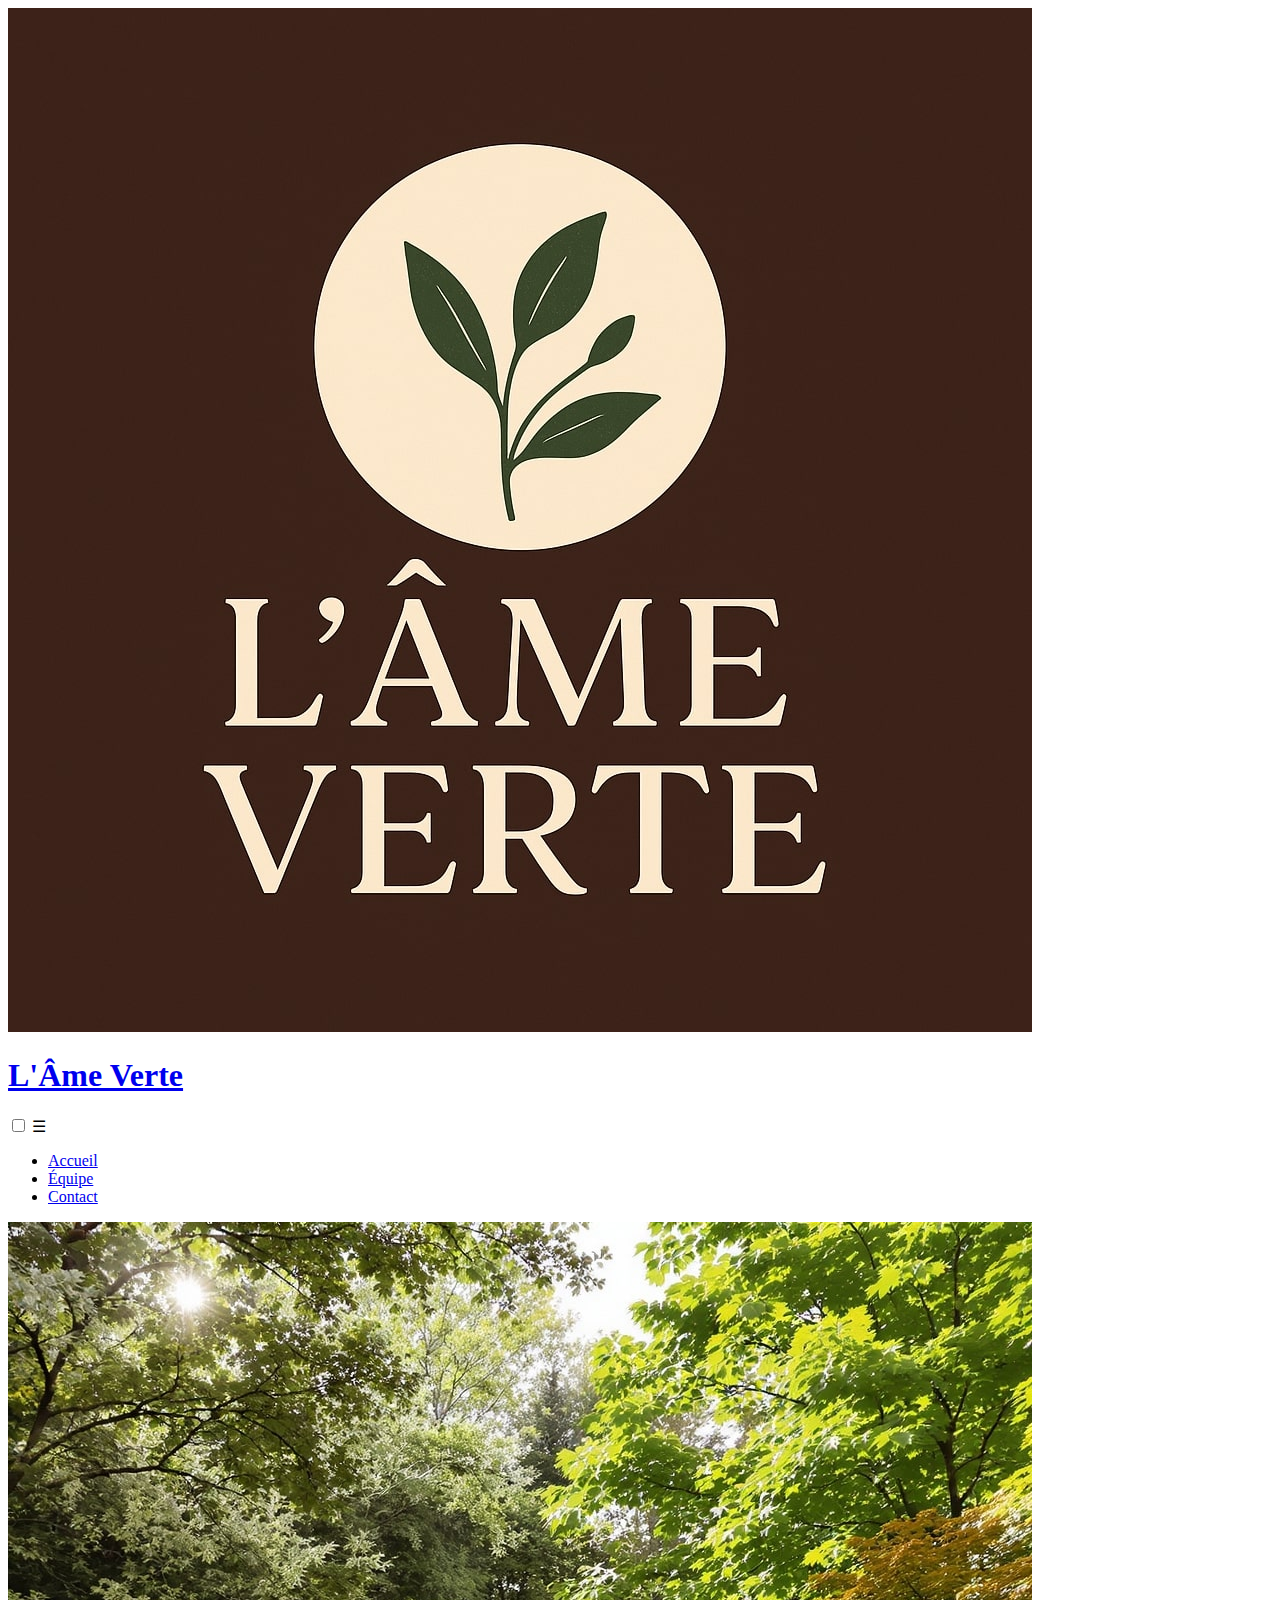
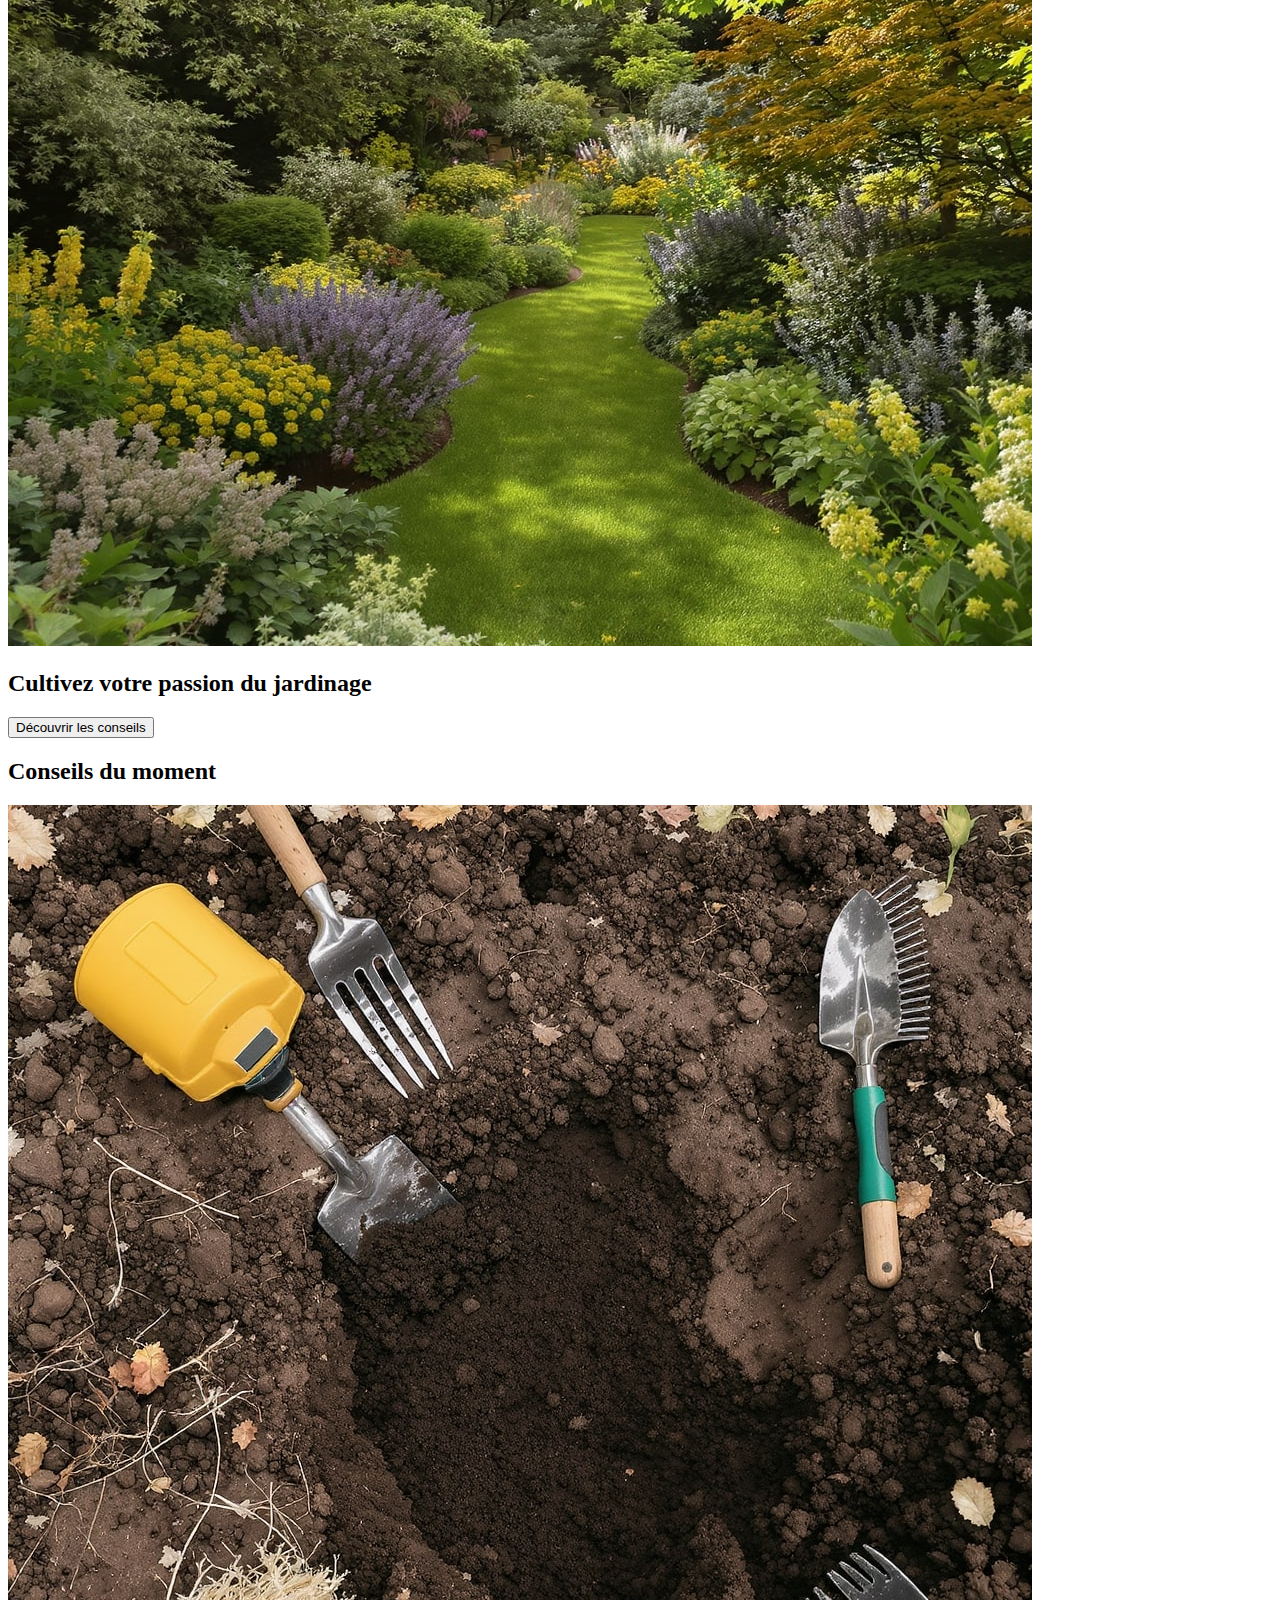
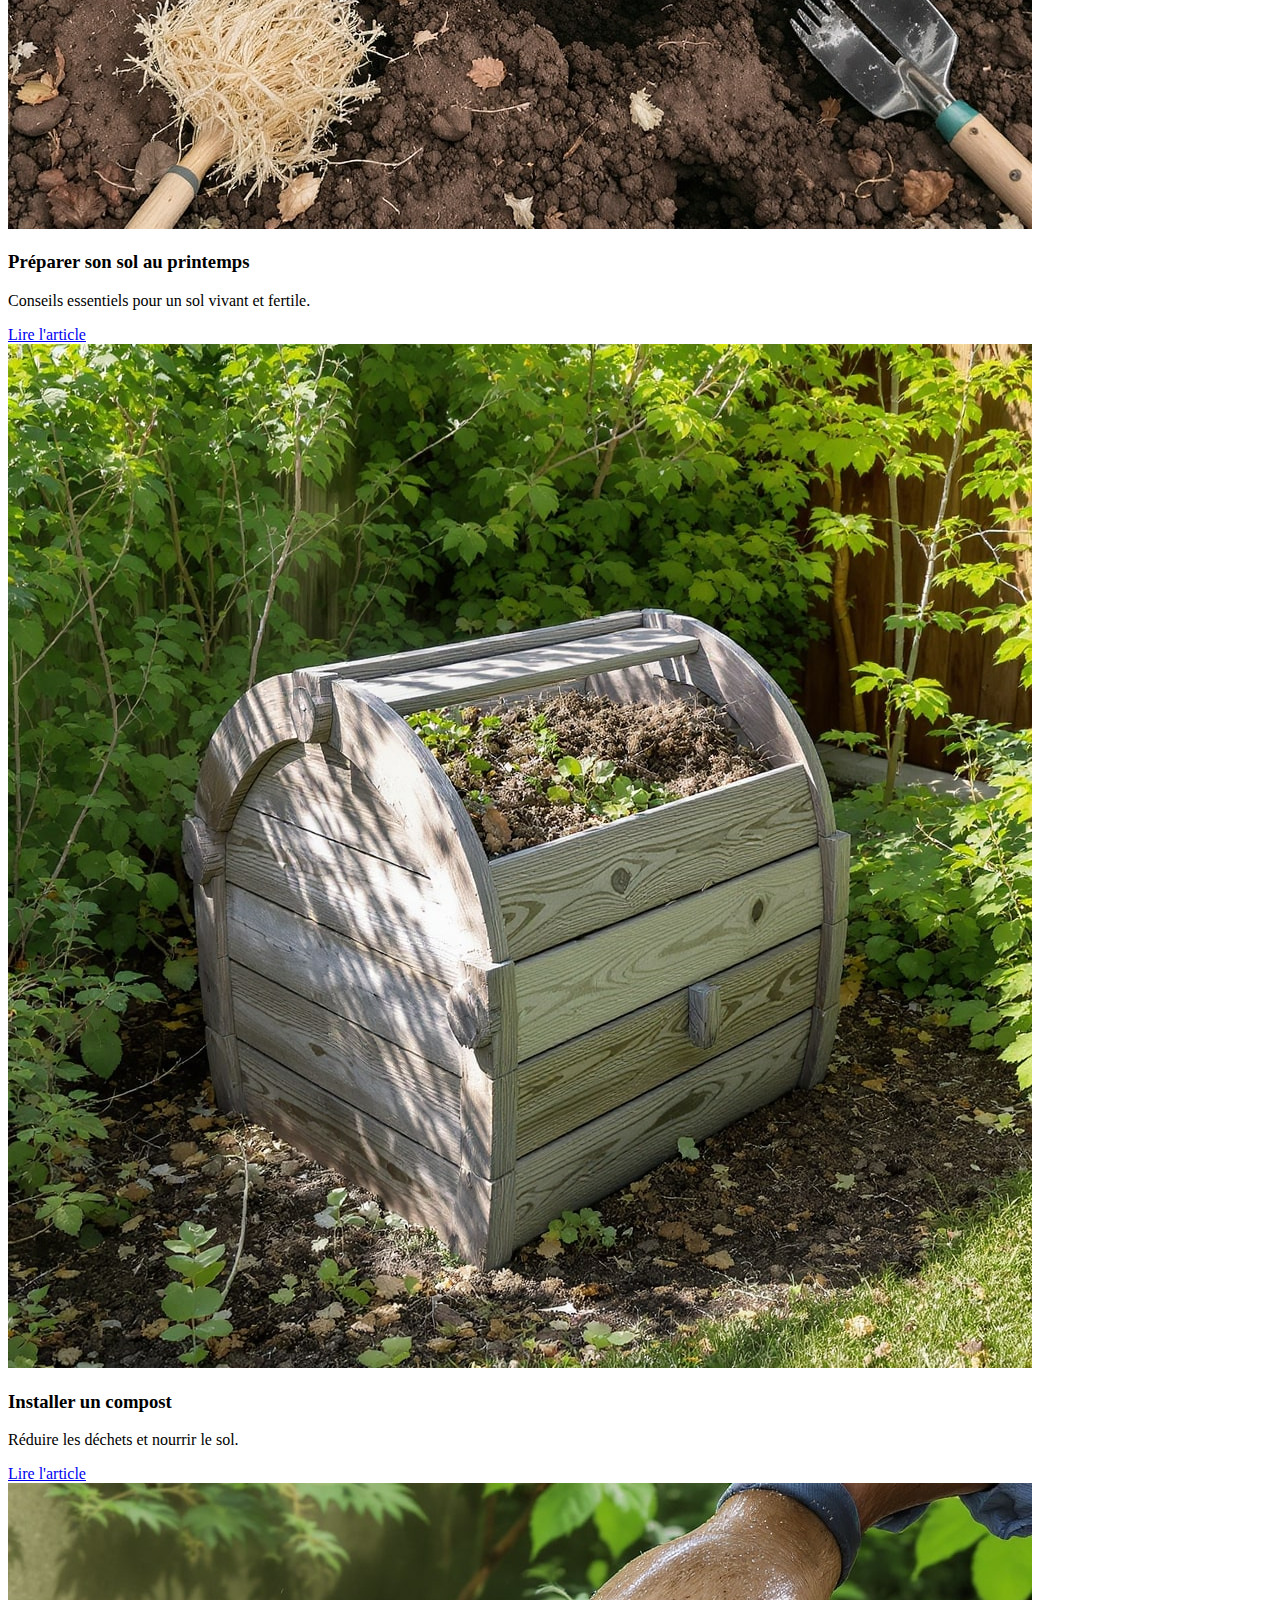
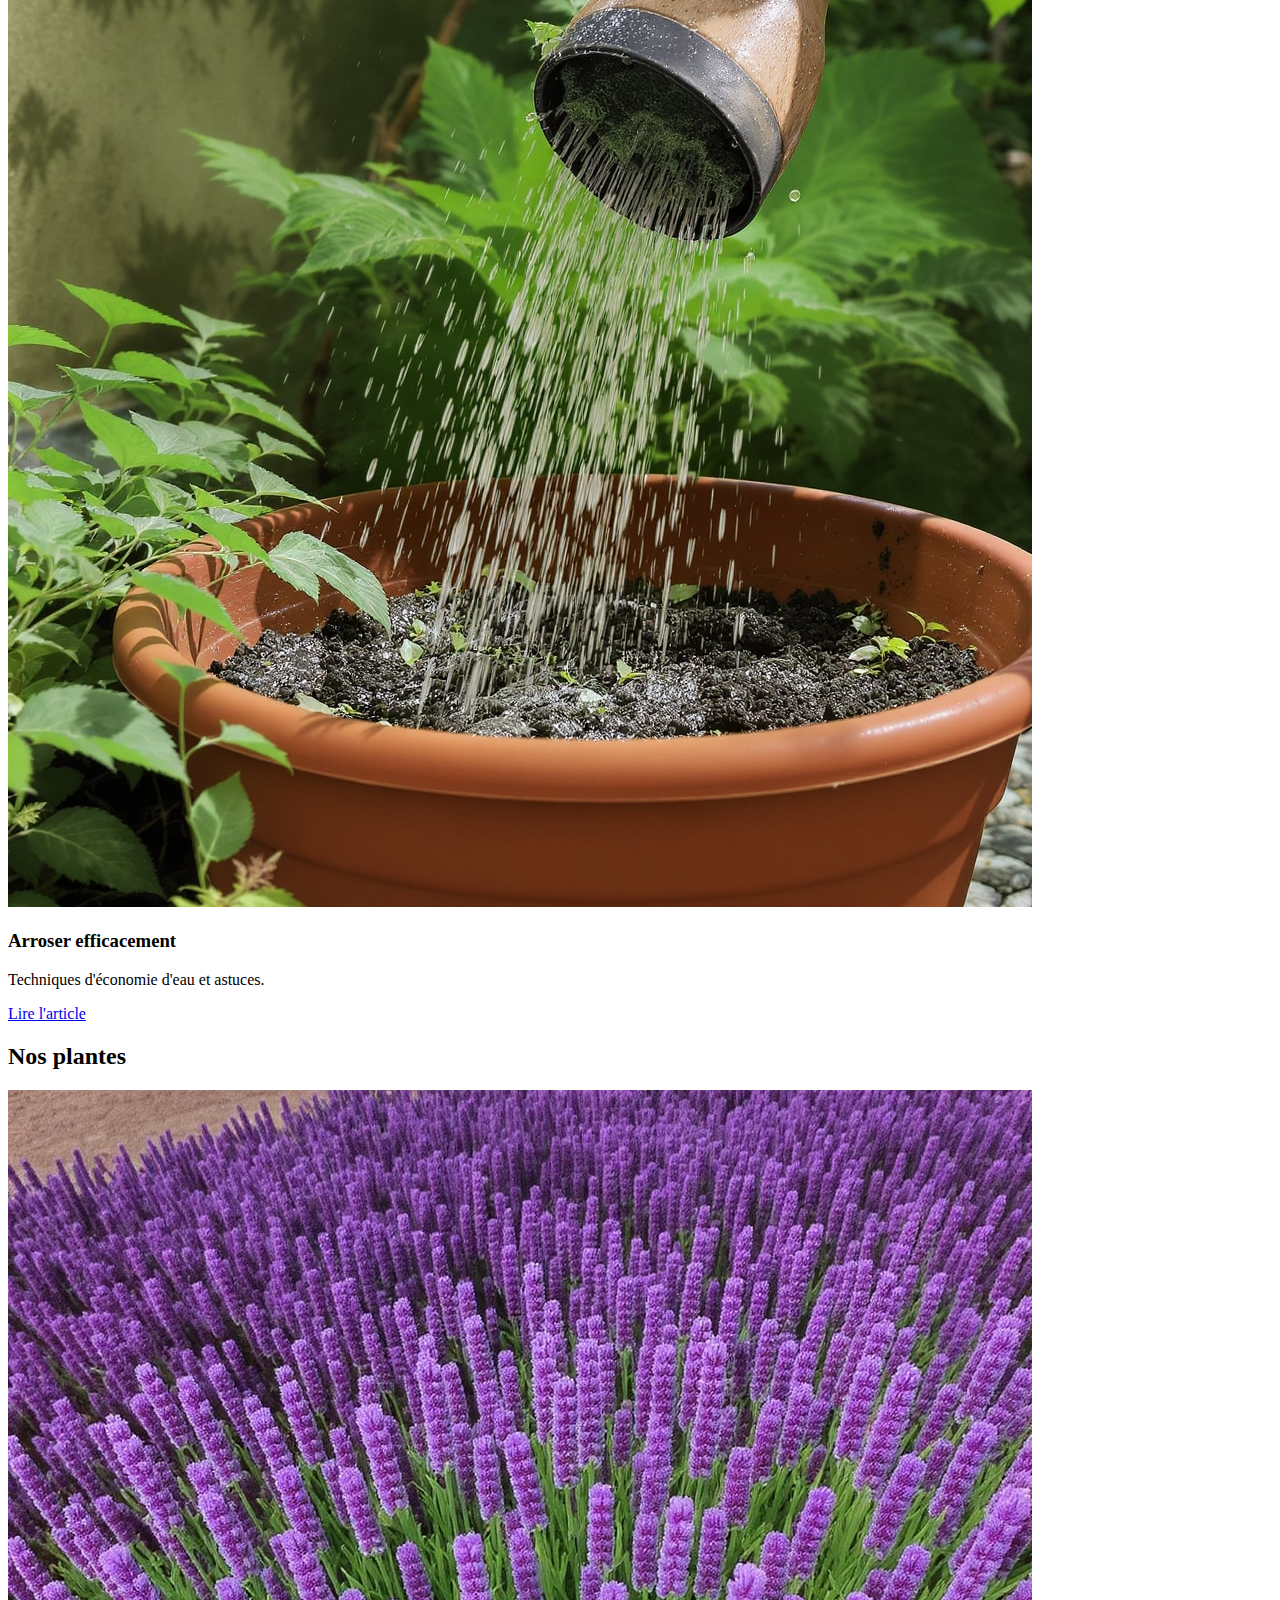
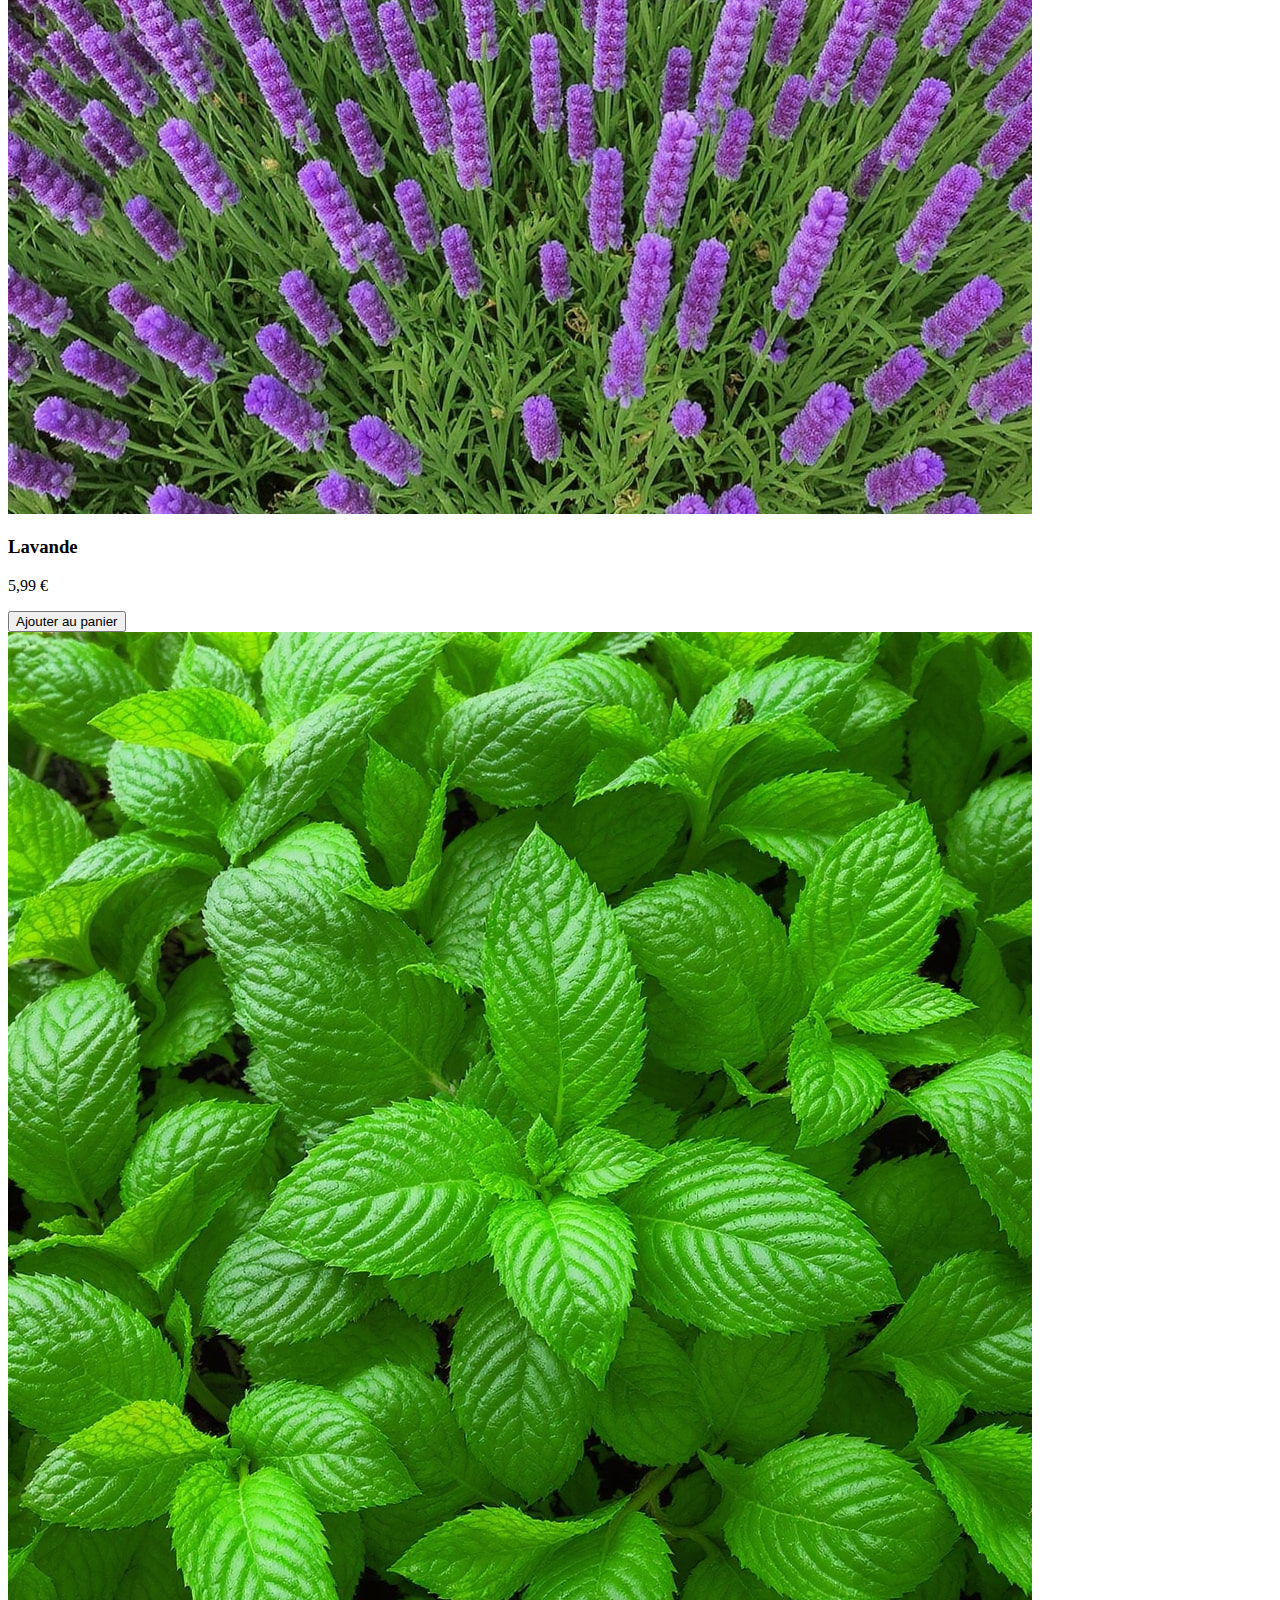
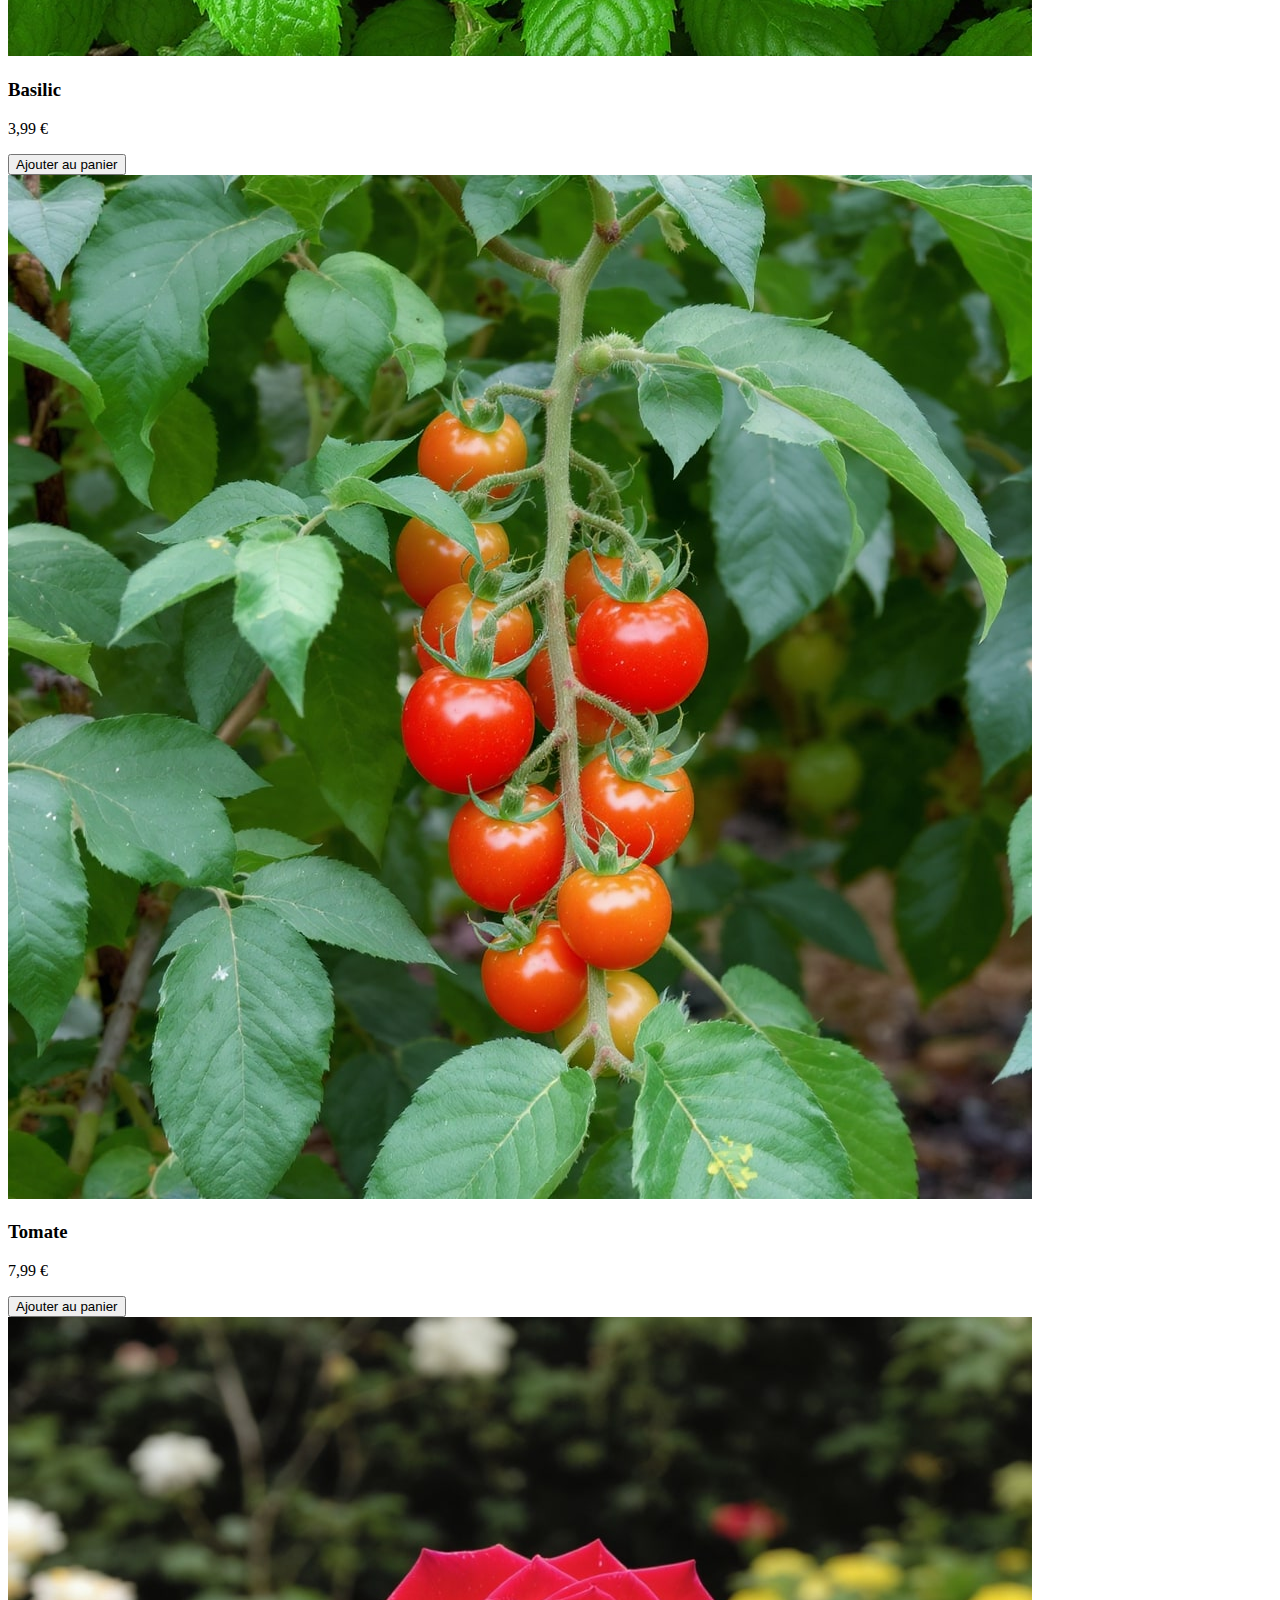
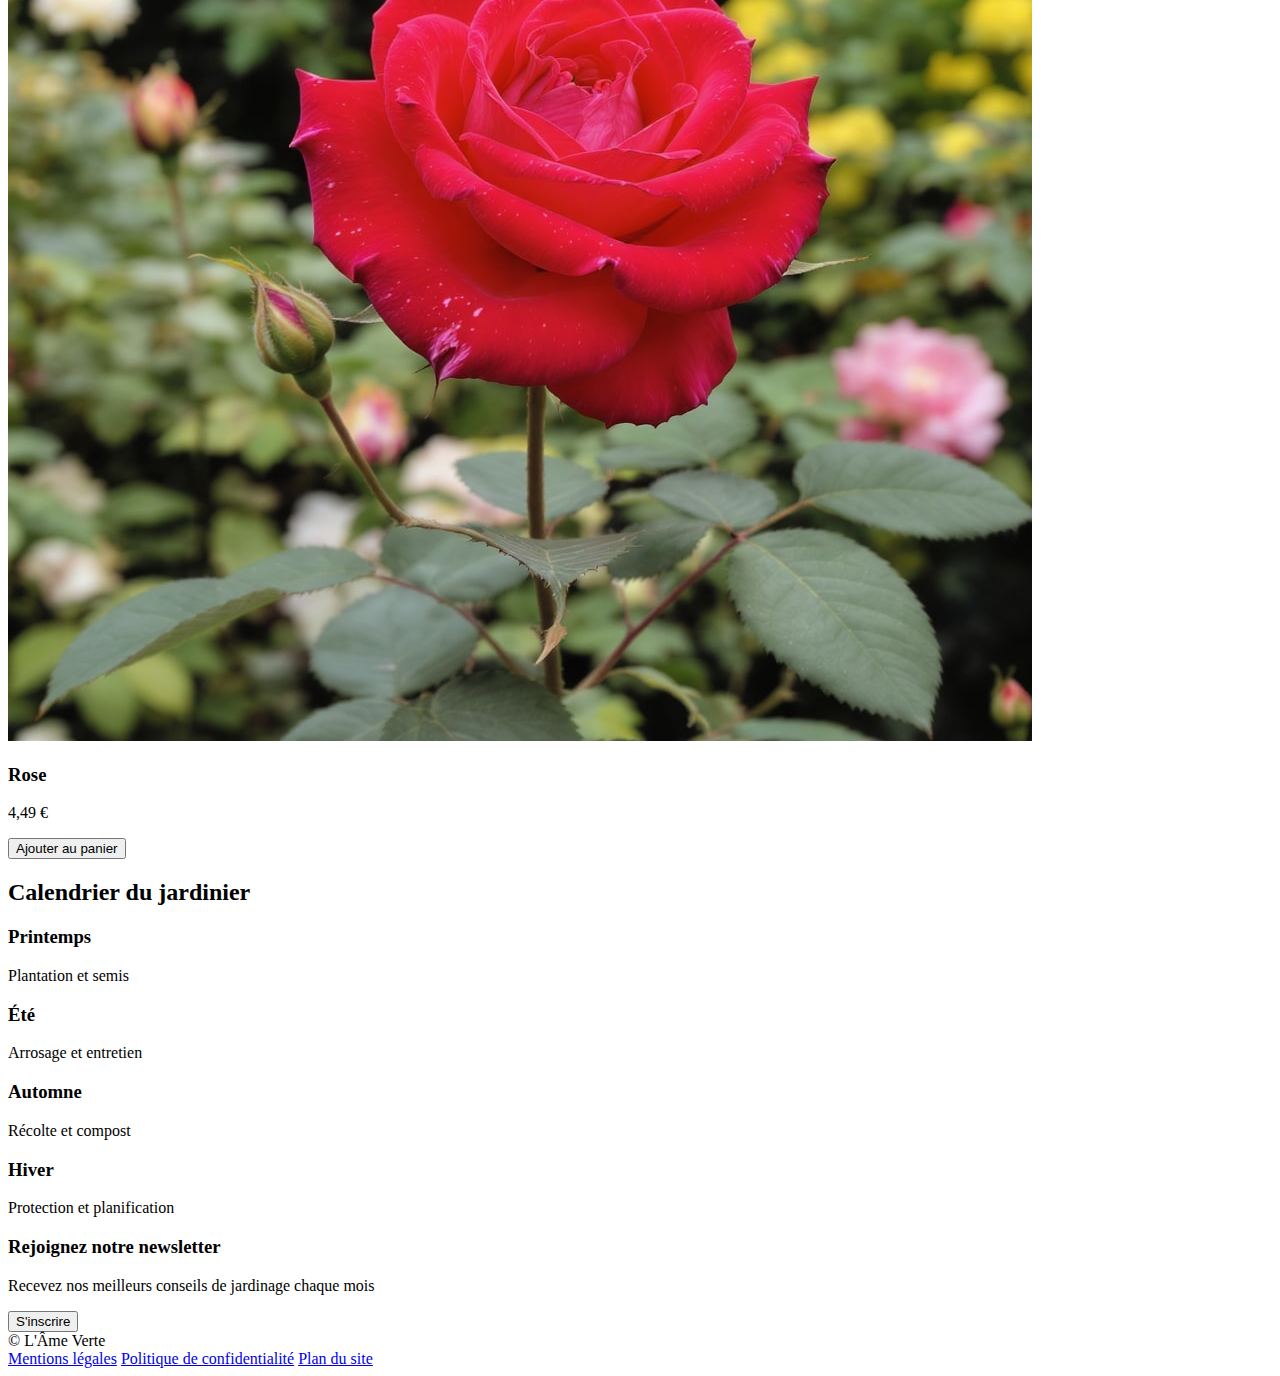
<file: index.html>
<!DOCTYPE html>
<html lang="fr">
<head>
  <meta charset="UTF-8">
  <meta name="viewport" content="width=device-width, initial-scale=1.0">
  <meta name="description" content="L'Âme Verte - Cultivez votre passion du jardinage avec nos conseils d'experts et notre sélection de plantes">
  <link rel="icon" type="image/x-icon" href="assets/img/favicon.ico">
  <link rel="shortcut icon" href="assets/img/favicon.ico">
  <link rel="apple-touch-icon" href="assets/img/apple-touch-icon.png">
  <link rel="icon" type="image/png" href="assets/img/favicon-96x96.png" sizes="32x32">
  <link rel="icon" type="image/png" href="assets/img/web-app-manifest-192x192.png" sizes="192x192">
  <link rel="icon" type="image/png" href="assets/img/web-app-manifest-512x512.png" sizes="512x512">
  <link rel="stylesheet" href="assets/css/style.css">
  <title>Accueil - L'Âme Verte</title>
</head>
<body>
  
  <!-- HEADER UNIFIÉ -->
  <header class="header">
    <div class="header-container">
      <a href="index.html" class="logo-container" aria-label="Retour à la page d'accueil">
        <img src="assets/img/logo.jpg" alt="Logo L'Âme Verte" class="logo">
        <h1 class="site-title">L'Âme Verte</h1>
      </a>

      <!-- Checkbox cachée pour le menu déroulant -->
      <input type="checkbox" id="menu-toggle" class="menu-checkbox" aria-label="Ouvrir ou fermer le menu de navigation" aria-controls="navbar-menu">

      <!-- Label qui sert de bouton hamburger -->
      <label for="menu-toggle" class="menu-toggle" aria-label="Bouton du menu de navigation" tabindex="0">☰</label>

      <nav class="navbar" aria-label="Navigation principale" id="navbar-menu">
        <ul role="menubar">
          <li role="none"><a href="index.html" role="menuitem" aria-current="page">Accueil</a></li>
          <li role="none"><a href="equipe.html" role="menuitem">Équipe</a></li>
          <li role="none"><a href="contact.html" role="menuitem">Contact</a></li>
        </ul>
      </nav>
    </div>
  </header>

  <!-- MAIN CONTENT -->
  <main class="main-content" id="contenu-principal">
    <div class="container">

      <!-- Section Hero -->
      <section class="cultiver" aria-labelledby="hero-titre">
        <div class="image-container">
          <img src="assets/img/accueil.jpg" alt="Jardin verdoyant avec des fleurs colorées" class="hero-image">
          <div class="hero-overlay">
            <h2 id="hero-titre">Cultivez votre passion du jardinage</h2>
            <button class="btn-conseil" aria-label="Découvrir nos conseils de jardinage">Découvrir les conseils</button>
          </div>
        </div>
      </section>

      <!-- Section Articles Conseils -->
      <section class="articles-section" aria-labelledby="conseils-titre">
        <h2 id="conseils-titre">Conseils du moment</h2>

        <div class="articles-grid">
          <article class="article-card" aria-labelledby="article1-titre">
            <div class="article-image">
              <img src="assets/img/conseil1.jpg" alt="Photo d'un jardinier préparant le sol au printemps">
            </div>
            <div class="article-content">
              <h3 id="article1-titre">Préparer son sol au printemps</h3>
              <p>Conseils essentiels pour un sol vivant et fertile.</p>
              <a href="#" class="lire-article" aria-label="Lire l'article sur la préparation du sol au printemps">Lire l'article</a>
            </div>
          </article>

          <article class="article-card" aria-labelledby="article2-titre">
            <div class="article-image">
              <img src="assets/img/conseil2.jpg" alt="Photo d'un composteur dans un jardin">
            </div>
            <div class="article-content">
              <h3 id="article2-titre">Installer un compost</h3>
              <p>Réduire les déchets et nourrir le sol.</p>
              <a href="#" class="lire-article" aria-label="Lire l'article sur l'installation d'un compost">Lire l'article</a>
            </div>
          </article>

          <article class="article-card" aria-labelledby="article3-titre">
            <div class="article-image">
              <img src="assets/img/conseil3.jpg" alt="Photo d'un système d'arrosage efficace">
            </div>
            <div class="article-content">
              <h3 id="article3-titre">Arroser efficacement</h3>
              <p>Techniques d'économie d'eau et astuces.</p>
              <a href="#" class="lire-article" aria-label="Lire l'article sur l'arrosage efficace">Lire l'article</a>
            </div>
          </article>
        </div>

        <!-- Section Plantes -->
        <h2 id="plantes-titre">Nos plantes</h2>

        <div class="plantes-grid">
          <article class="plantes-section" aria-labelledby="plante1-titre">
            <div class="plantes-image">
              <img src="assets/img/plante1.jpg" alt="Plant de lavande en pot">
            </div>
            <div class="plantes-content">
              <h3 id="plante1-titre">Lavande</h3>
              <p>5,99 €</p>
              <button class="btn-panier" aria-label="Ajouter Lavande au panier, prix 5,99 euros">Ajouter au panier</button>
            </div>
          </article>

          <article class="plantes-section" aria-labelledby="plante2-titre">
            <div class="plantes-image">
              <img src="assets/img/plante2.jpg" alt="Plant de basilic en pot">
            </div>
            <div class="plantes-content">
              <h3 id="plante2-titre">Basilic</h3>
              <p>3,99 €</p>
              <button class="btn-panier" aria-label="Ajouter Basilic au panier, prix 3,99 euros">Ajouter au panier</button>
            </div>
          </article>

          <article class="plantes-section" aria-labelledby="plante3-titre">
            <div class="plantes-image">
              <img src="assets/img/plante3.jpg" alt="Plant de tomate en pot">
            </div>
            <div class="plantes-content">
              <h3 id="plante3-titre">Tomate</h3>
              <p>7,99 €</p>
              <button class="btn-panier" aria-label="Ajouter Tomate au panier, prix 7,99 euros">Ajouter au panier</button>
            </div>
          </article>

          <article class="plantes-section" aria-labelledby="plante4-titre">
            <div class="plantes-image">
              <img src="assets/img/plante4.jpg" alt="Rosier en pot">
            </div>
            <div class="plantes-content">
              <h3 id="plante4-titre">Rose</h3>
              <p>4,49 €</p>
              <button class="btn-panier" aria-label="Ajouter Rose au panier, prix 4,49 euros">Ajouter au panier</button>
            </div>
          </article>
        </div>

        <!-- CALENDRIER DU JARDINIER -->
        <section class="calendrier-section" aria-labelledby="calendrier-titre">
          <div class="calendrier-container">
            <h2 id="calendrier-titre">Calendrier du jardinier</h2>
            <div class="calendrier-timeline">
              <div class="calendrier-item" aria-labelledby="saison-printemps">
                <div class="calendrier-dot" aria-hidden="true"></div>
                <div class="calendrier-content">
                  <h3 id="saison-printemps">Printemps</h3>
                  <p>Plantation et semis</p>
                </div>
              </div>
              <div class="calendrier-line" aria-hidden="true"></div>
              <div class="calendrier-item" aria-labelledby="saison-ete">
                <div class="calendrier-dot" aria-hidden="true"></div>
                <div class="calendrier-content">
                  <h3 id="saison-ete">Été</h3>
                  <p>Arrosage et entretien</p>
                </div>
              </div>
              <div class="calendrier-line" aria-hidden="true"></div>
              <div class="calendrier-item" aria-labelledby="saison-automne">
                <div class="calendrier-dot" aria-hidden="true"></div>
                <div class="calendrier-content">
                  <h3 id="saison-automne">Automne</h3>
                  <p>Récolte et compost</p>
                </div>
              </div>
              <div class="calendrier-line" aria-hidden="true"></div>
              <div class="calendrier-item" aria-labelledby="saison-hiver">
                <div class="calendrier-dot" aria-hidden="true"></div>
                <div class="calendrier-content">
                  <h3 id="saison-hiver">Hiver</h3>
                  <p>Protection et planification</p>
                </div>
              </div>
            </div>
          </div>
        </section>

        <!-- Newsletter -->
        <aside class="newsletter-section" aria-labelledby="newsletter-titre">
          <h3 id="newsletter-titre">Rejoignez notre newsletter</h3>
          <p>Recevez nos meilleurs conseils de jardinage chaque mois</p>
          <button class="btn-conseil" aria-label="S'inscrire à la newsletter">S'inscrire</button>
        </aside>
      </section>
    </div>
  </main>



  <!-- FOOTER UNIFIÉ -->
  <footer class="flooter">
      <div class="footer-bottom">
        <div class="footer-bottom-left">
          <span>&copy; L'Âme Verte</span>
        </div>
        <nav class="footer-links" aria-label="Navigation secondaire - liens légaux">
          <a href="https://perpetual-homegrown-6b4.notion.site/Mentions-l-gales-28e49df2d451808f94ffcab6cf647366?pvs=143" aria-label="Consulter les mentions légales">Mentions légales</a>
          <a href="https://perpetual-homegrown-6b4.notion.site/Politique-de-confidentialit-28e49df2d4518018984dd83a6b89c7df?pvs=143" aria-label="Consulter la politique de confidentialité">Politique de confidentialité</a>
          <a href="#" aria-label="Consulter le plan du site">Plan du site</a>
        </nav>
      </div>
    </footer>
</body>
</html>
</file>
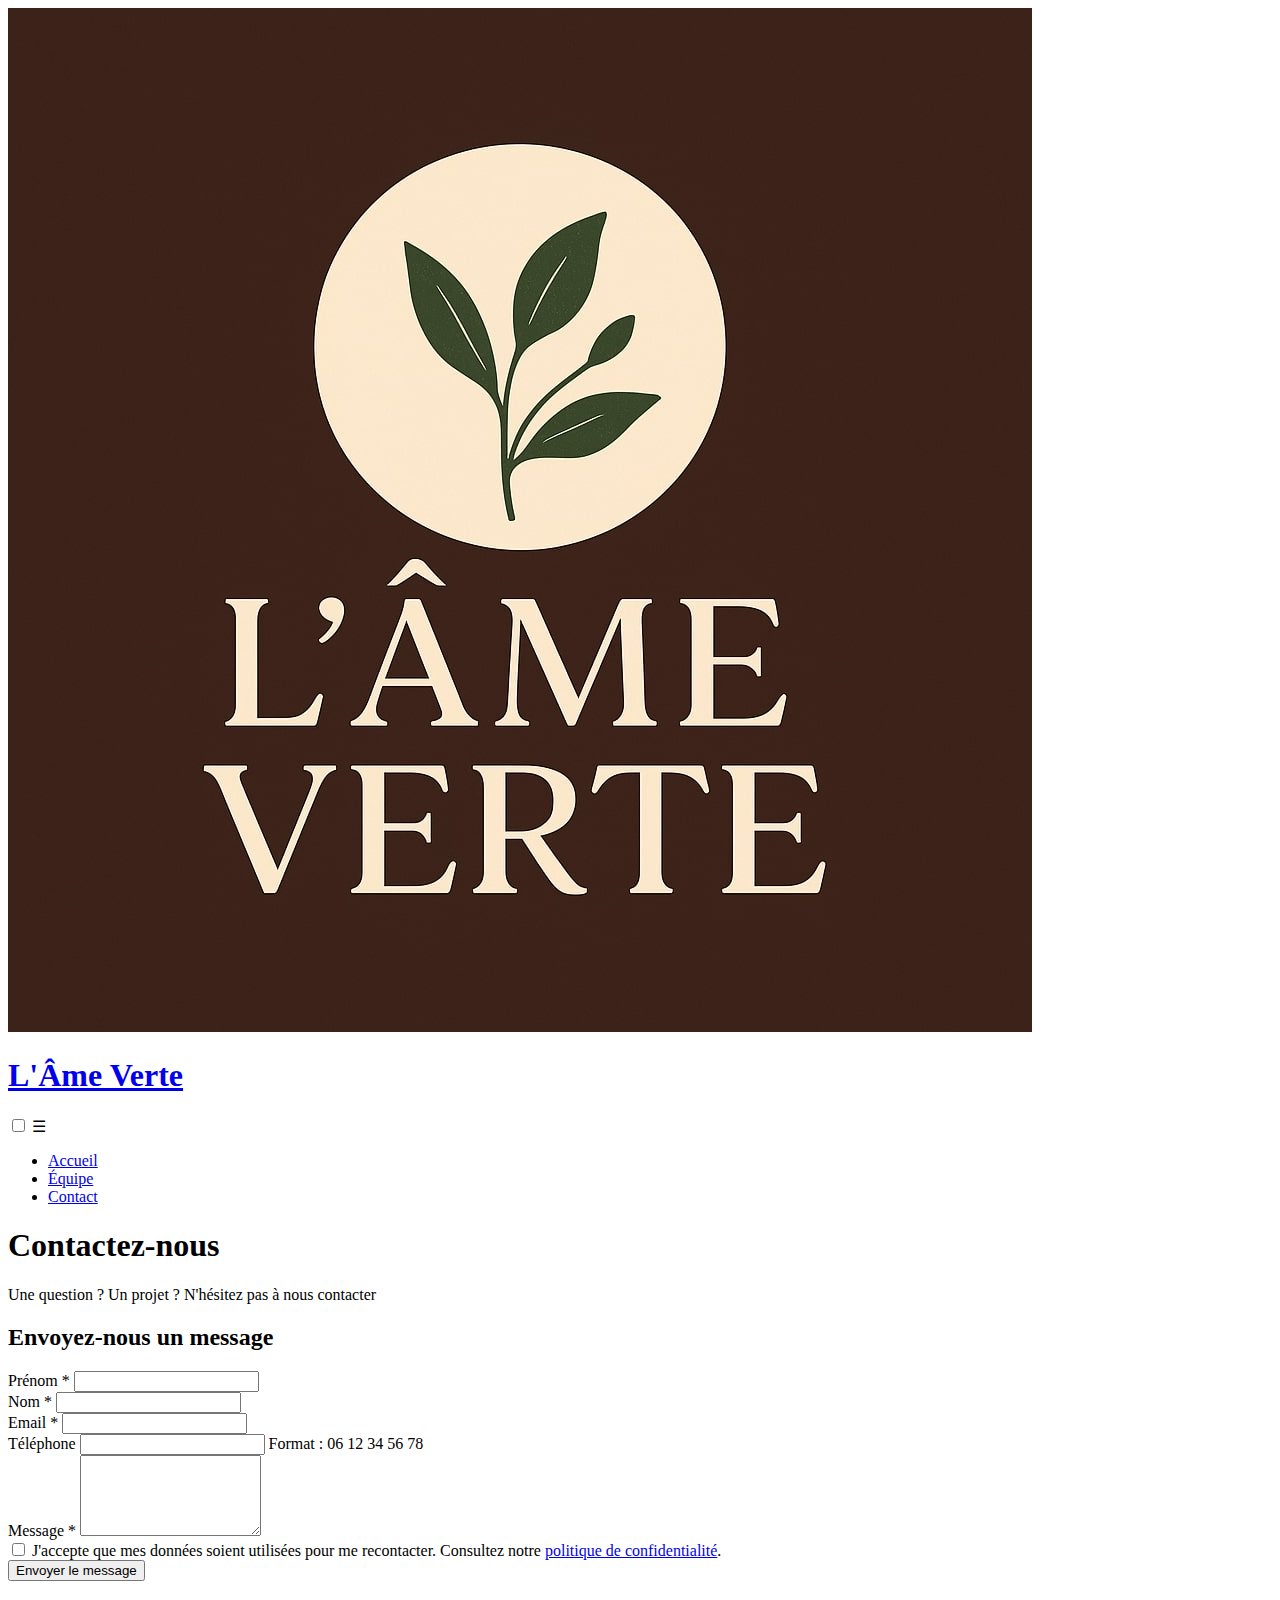
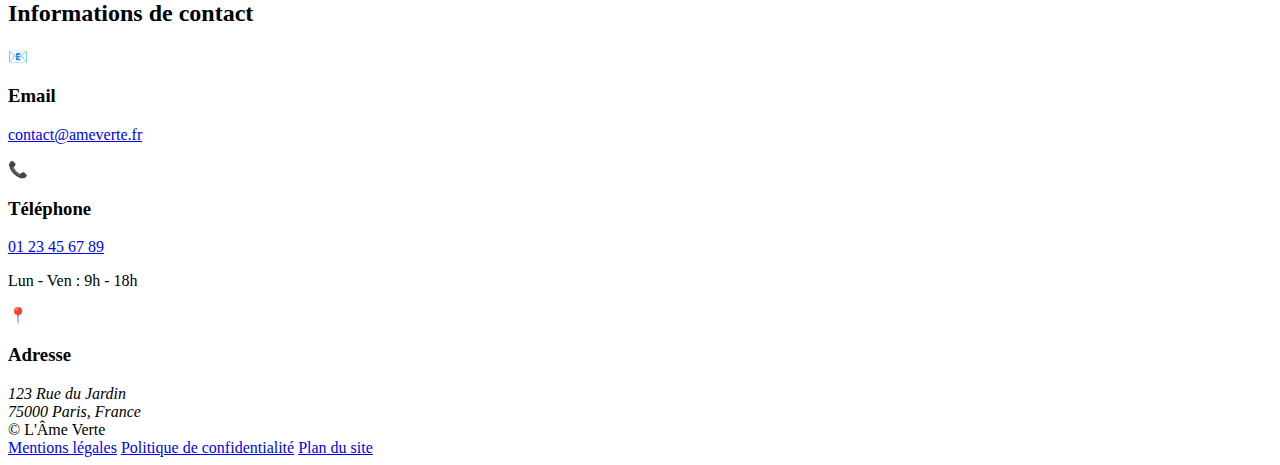
<file: contact.html>
<!DOCTYPE html>
<html lang="fr">

<head>
  <meta charset="UTF-8">
  <meta name="viewport" content="width=device-width, initial-scale=1.0">
  <meta name="description" content="Contactez L'Âme Verte pour tous vos projets de jardinage et d'aménagement paysager">
  <link rel="icon" type="image/x-icon" href="assets/img/favicon.ico">
  <link rel="shortcut icon" href="assets/img/favicon.ico">
  <link rel="apple-touch-icon" href="assets/img/apple-touch-icon.png">
  <link rel="icon" type="image/png" href="assets/img/favicon-96x96.png" sizes="32x32">
  <link rel="icon" type="image/png" href="assets/img/web-app-manifest-192x192.png" sizes="192x192">
  <link rel="icon" type="image/png" href="assets/img/web-app-manifest-512x512.png" sizes="512x512">
  <link rel="stylesheet" href="assets/css/style.css">
  <title>Contact - L'Âme Verte</title>
</head>

<body>

  <!-- HEADER UNIFIÉ -->
  <header class="header">
    <div class="header-container">
      <a href="index.html" class="logo-container" aria-label="Retour à la page d'accueil">
        <img src="assets/img/logo.jpg" alt="Logo L'Âme Verte" class="logo">
        <h1 class="site-title">L'Âme Verte</h1>
      </a>

      <!-- Checkbox cachée pour le menu déroulant (CSS pur) -->
      <input type="checkbox" id="menu-toggle" class="menu-checkbox" aria-label="Ouvrir ou fermer le menu de navigation"
        aria-controls="navbar-menu">

      <!-- Label qui sert de bouton hamburger -->
      <label for="menu-toggle" class="menu-toggle" aria-label="Bouton du menu de navigation"
        tabindex="0">☰</label>

      <nav class="navbar" aria-label="Navigation principale" id="navbar-menu">
        <ul role="menubar">
          <li role="none"><a href="index.html" role="menuitem">Accueil</a></li>
          <li role="none"><a href="equipe.html" role="menuitem">Équipe</a></li>
          <li role="none"><a href="contact.html" role="menuitem" aria-current="page">Contact</a></li>
        </ul>
      </nav>
    </div>
  </header>

  <!-- MAIN CONTENT -->
  <main class="main-content" id="contenu-principal">

    <div class="header-contact">
      <h1 id="page-titre">Contactez-nous</h1>
      <p>Une question ? Un projet ? N'hésitez pas à nous contacter</p>
    </div>

    <div class="contact-wrapper">

      <!-- Formulaire de contact -->
      <section class="contact-form" aria-labelledby="formulaire-titre">
        <h2 id="formulaire-titre">Envoyez-nous un message</h2>

        <form action="#" method="POST" aria-label="Formulaire de contact">

          <div class="form-row">
            <div class="form-group">
              <label for="prenom">Prénom <span class="required" aria-label="obligatoire">*</span></label>
              <input type="text" id="prenom" name="prenom" required aria-required="true" autocomplete="given-name">
            </div>

            <div class="form-group">
              <label for="nom">Nom <span class="required" aria-label="obligatoire">*</span></label>
              <input type="text" id="nom" name="nom" required aria-required="true" autocomplete="family-name">
            </div>
          </div>

          <div class="form-group">
            <label for="email">Email <span class="required" aria-label="obligatoire">*</span></label>
            <input type="email" id="email" name="email" required aria-required="true" autocomplete="email">
          </div>

          <div class="form-group">
            <label for="telephone">Téléphone</label>
            <input type="tel" id="telephone" name="telephone" aria-describedby="tel-help" autocomplete="tel">
            <span class="help-text" id="tel-help">Format : 06 12 34 56 78</span>
          </div>

          <div class="form-group">
            <label for="message">Message <span class="required" aria-label="obligatoire">*</span></label>
            <textarea id="message" name="message" required aria-required="true" rows="5"></textarea>
          </div>

          <div class="checkbox-group">
            <input type="checkbox" id="rgpd" name="rgpd" required aria-required="true">
            <label for="rgpd">
              J'accepte que mes données soient utilisées pour me recontacter.
              Consultez notre <a
                href="https://perpetual-homegrown-6b4.notion.site/Politique-de-confidentialit-28e49df2d4518018984dd83a6b89c7df?pvs=143"
                target="_blank" rel="noopener noreferrer"
                aria-label="Consulter la politique de confidentialité (s'ouvre dans un nouvel onglet)">politique de
                confidentialité</a>.
            </label>
          </div>

          <button type="submit" class="submit-btn" aria-label="Envoyer le formulaire de contact">Envoyer le
            message</button>

        </form>
      </section>

      <!-- Informations de contact -->
      <aside class="contact-info" aria-labelledby="info-titre">
        <h2 id="info-titre" class="visually-hidden">Informations de contact</h2>

        <div class="info-card" aria-labelledby="info-email-titre">
          <div class="icon" aria-hidden="true">📧</div>
          <h3 id="info-email-titre">Email</h3>
          <p><a href="mailto:contact@ameverte.fr"
              aria-label="Envoyer un email à contact@ameverte.fr">contact@ameverte.fr</a></p>
        </div>

        <div class="info-card" aria-labelledby="info-tel-titre">
          <div class="icon" aria-hidden="true">📞</div>
          <h3 id="info-tel-titre">Téléphone</h3>
          <p><a href="tel:+33123456789" aria-label="Appeler le 01 23 45 67 89">01 23 45 67 89</a></p>
          <p aria-label="Horaires d'ouverture : lundi au vendredi de 9 heures à 18 heures">Lun - Ven : 9h - 18h</p>
        </div>

        <div class="info-card" aria-labelledby="info-adresse-titre">
          <div class="icon" aria-hidden="true">📍</div>
          <h3 id="info-adresse-titre">Adresse</h3>
          <address>123 Rue du Jardin<br>75000 Paris, France</address>
        </div>

      </aside>

    </div>

  </main>

  <!-- FOOTER UNIFIÉ -->
  <footer class="flooter">
    <div class="footer-bottom">
      <div class="footer-bottom-left">
        <span>&copy; L'Âme Verte</span>
      </div>
      <nav class="footer-links" aria-label="Navigation secondaire - liens légaux">
        <a href="https://perpetual-homegrown-6b4.notion.site/Mentions-l-gales-28e49df2d451808f94ffcab6cf647366?pvs=143"
          aria-label="Consulter les mentions légales">Mentions légales</a>
        <a href="https://perpetual-homegrown-6b4.notion.site/Politique-de-confidentialit-28e49df2d4518018984dd83a6b89c7df?pvs=143"
          aria-label="Consulter la politique de confidentialité">Politique de confidentialité</a>
        <a href="#" aria-label="Consulter le plan du site">Plan du site</a>
      </nav>
    </div>
  </footer>

</body>

</html>
</file>
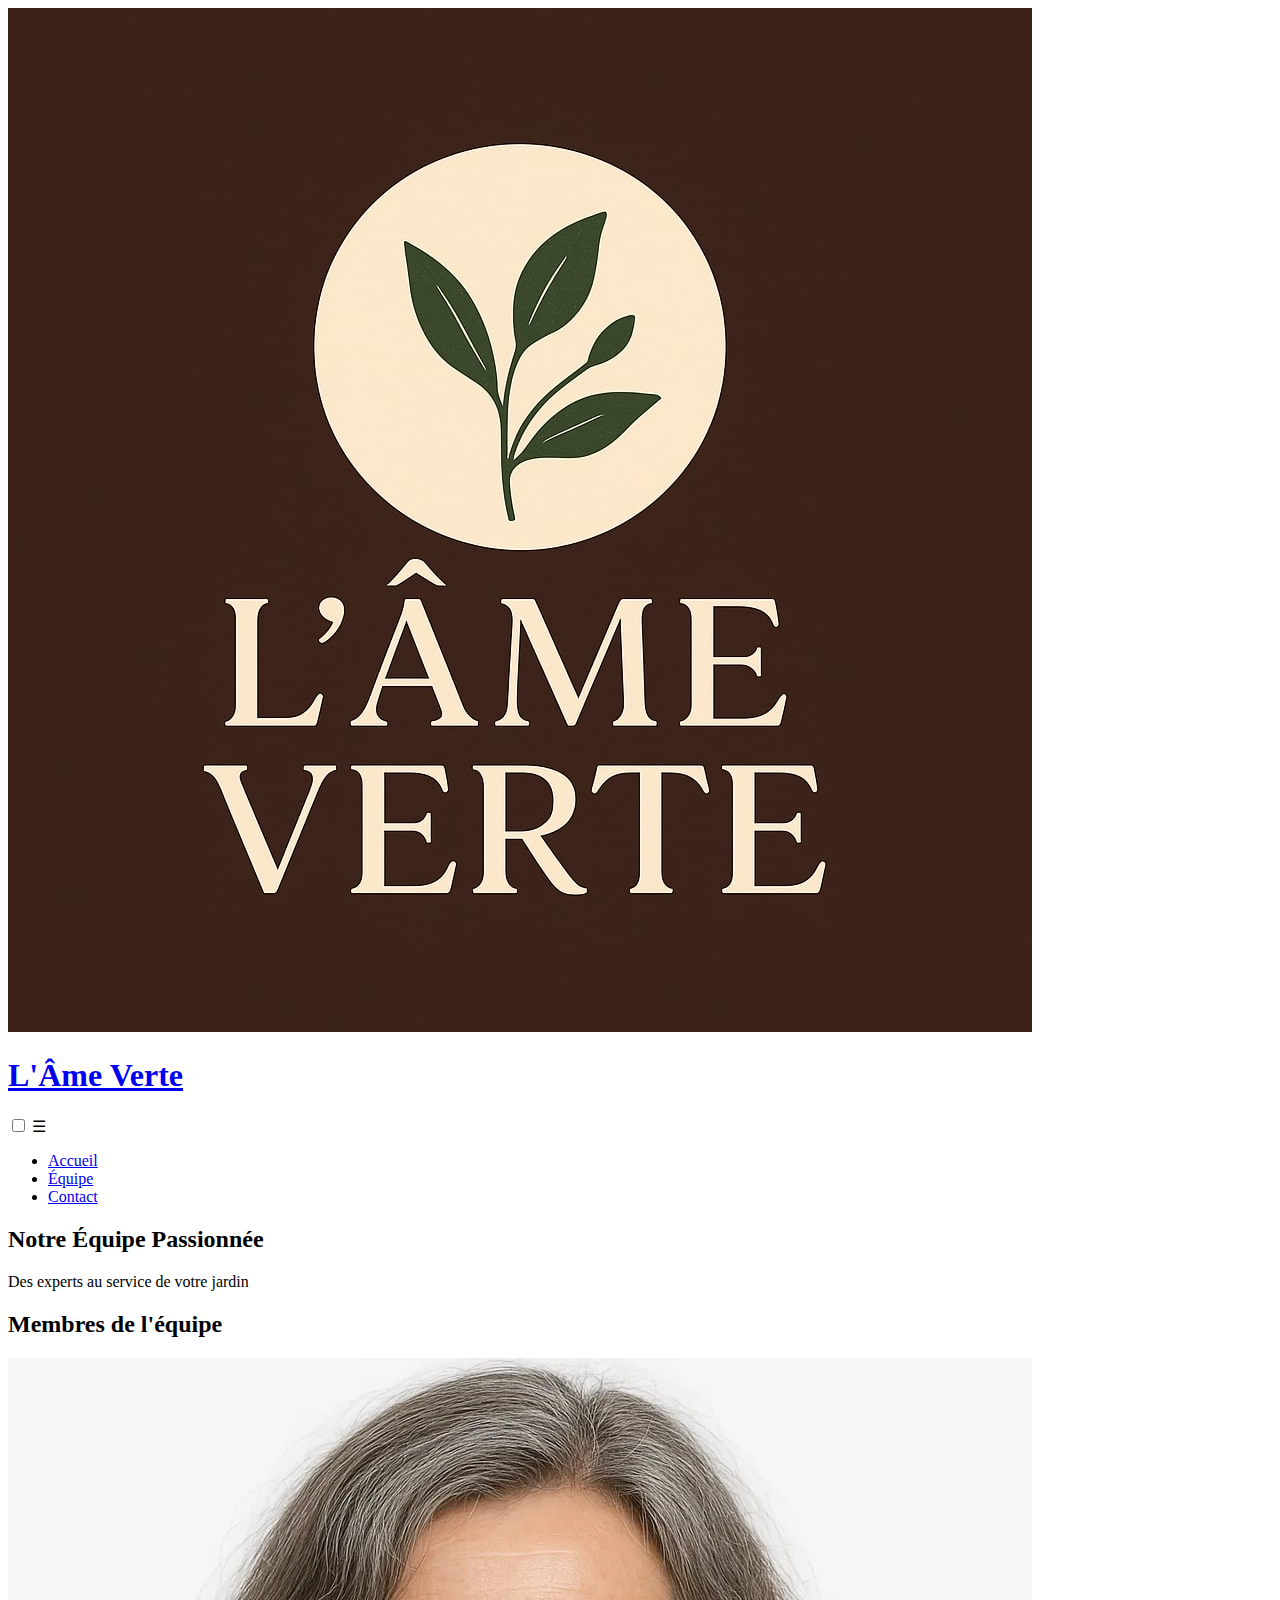
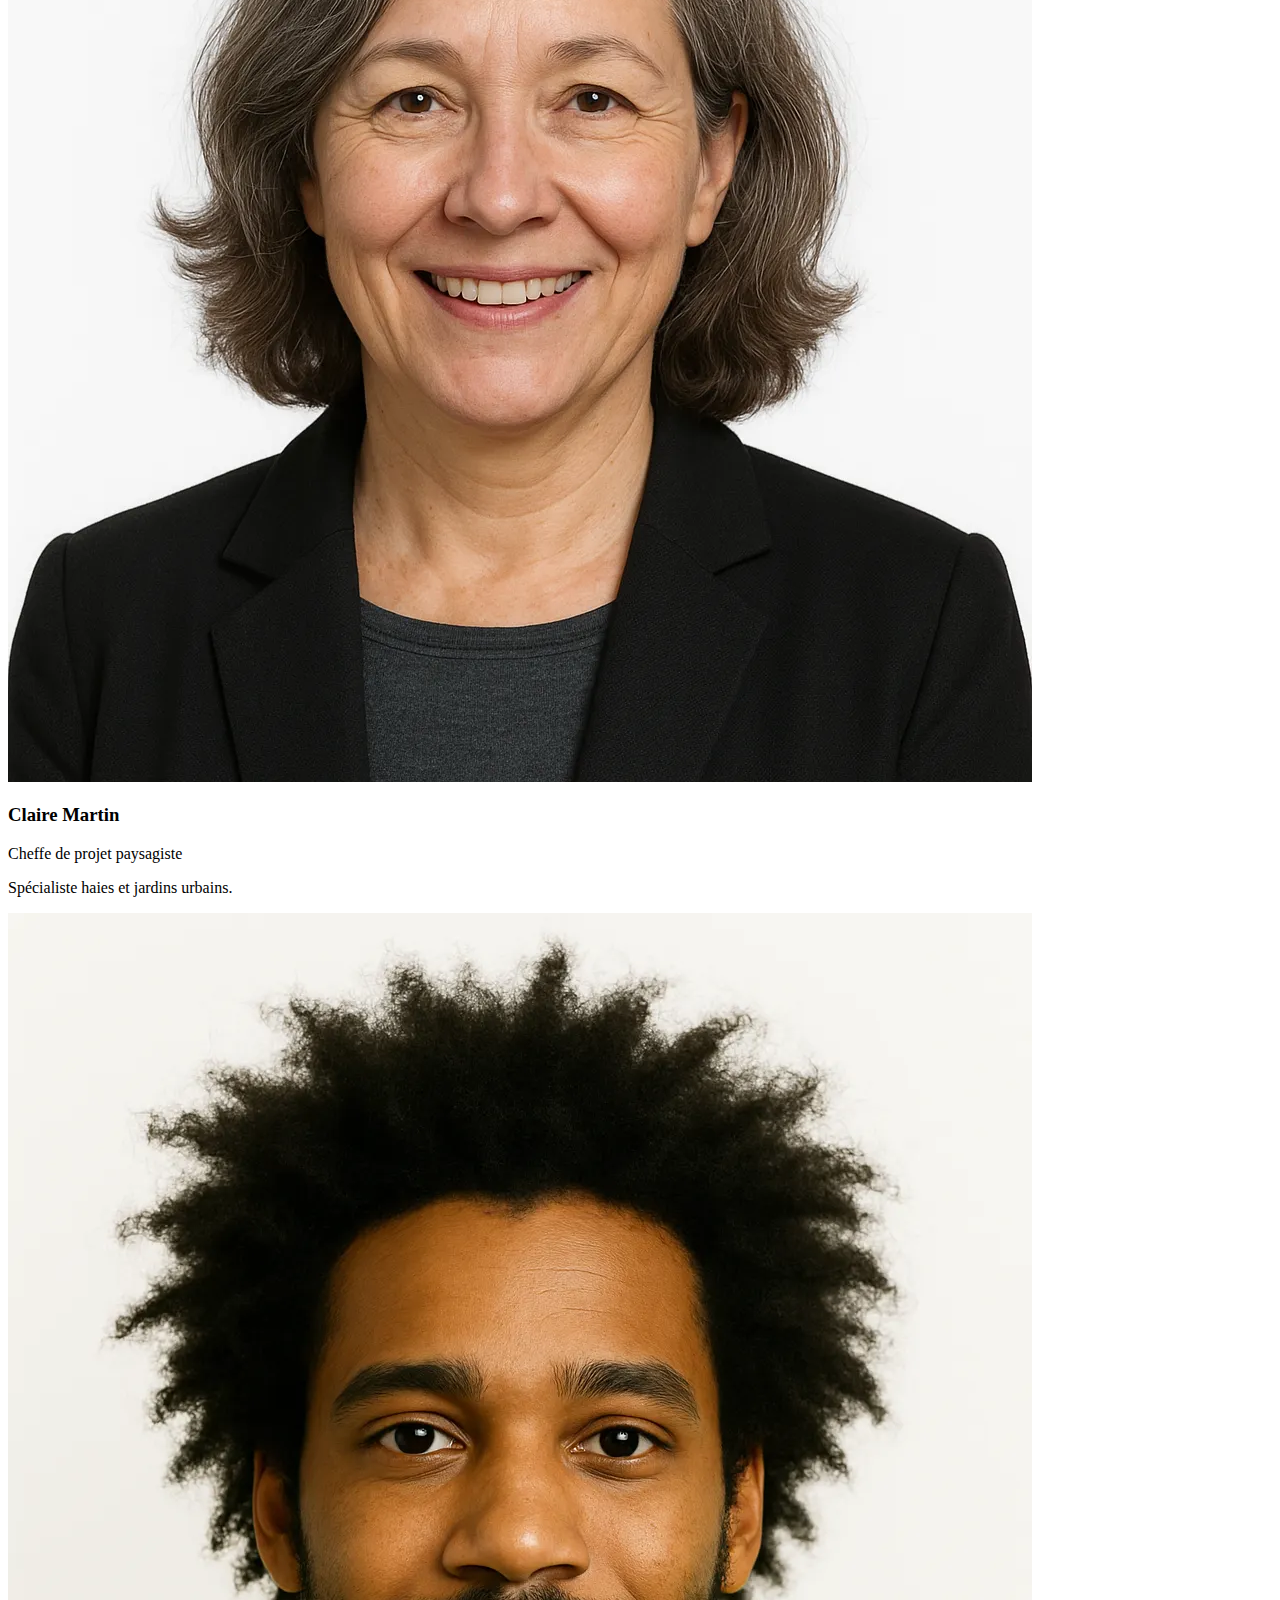
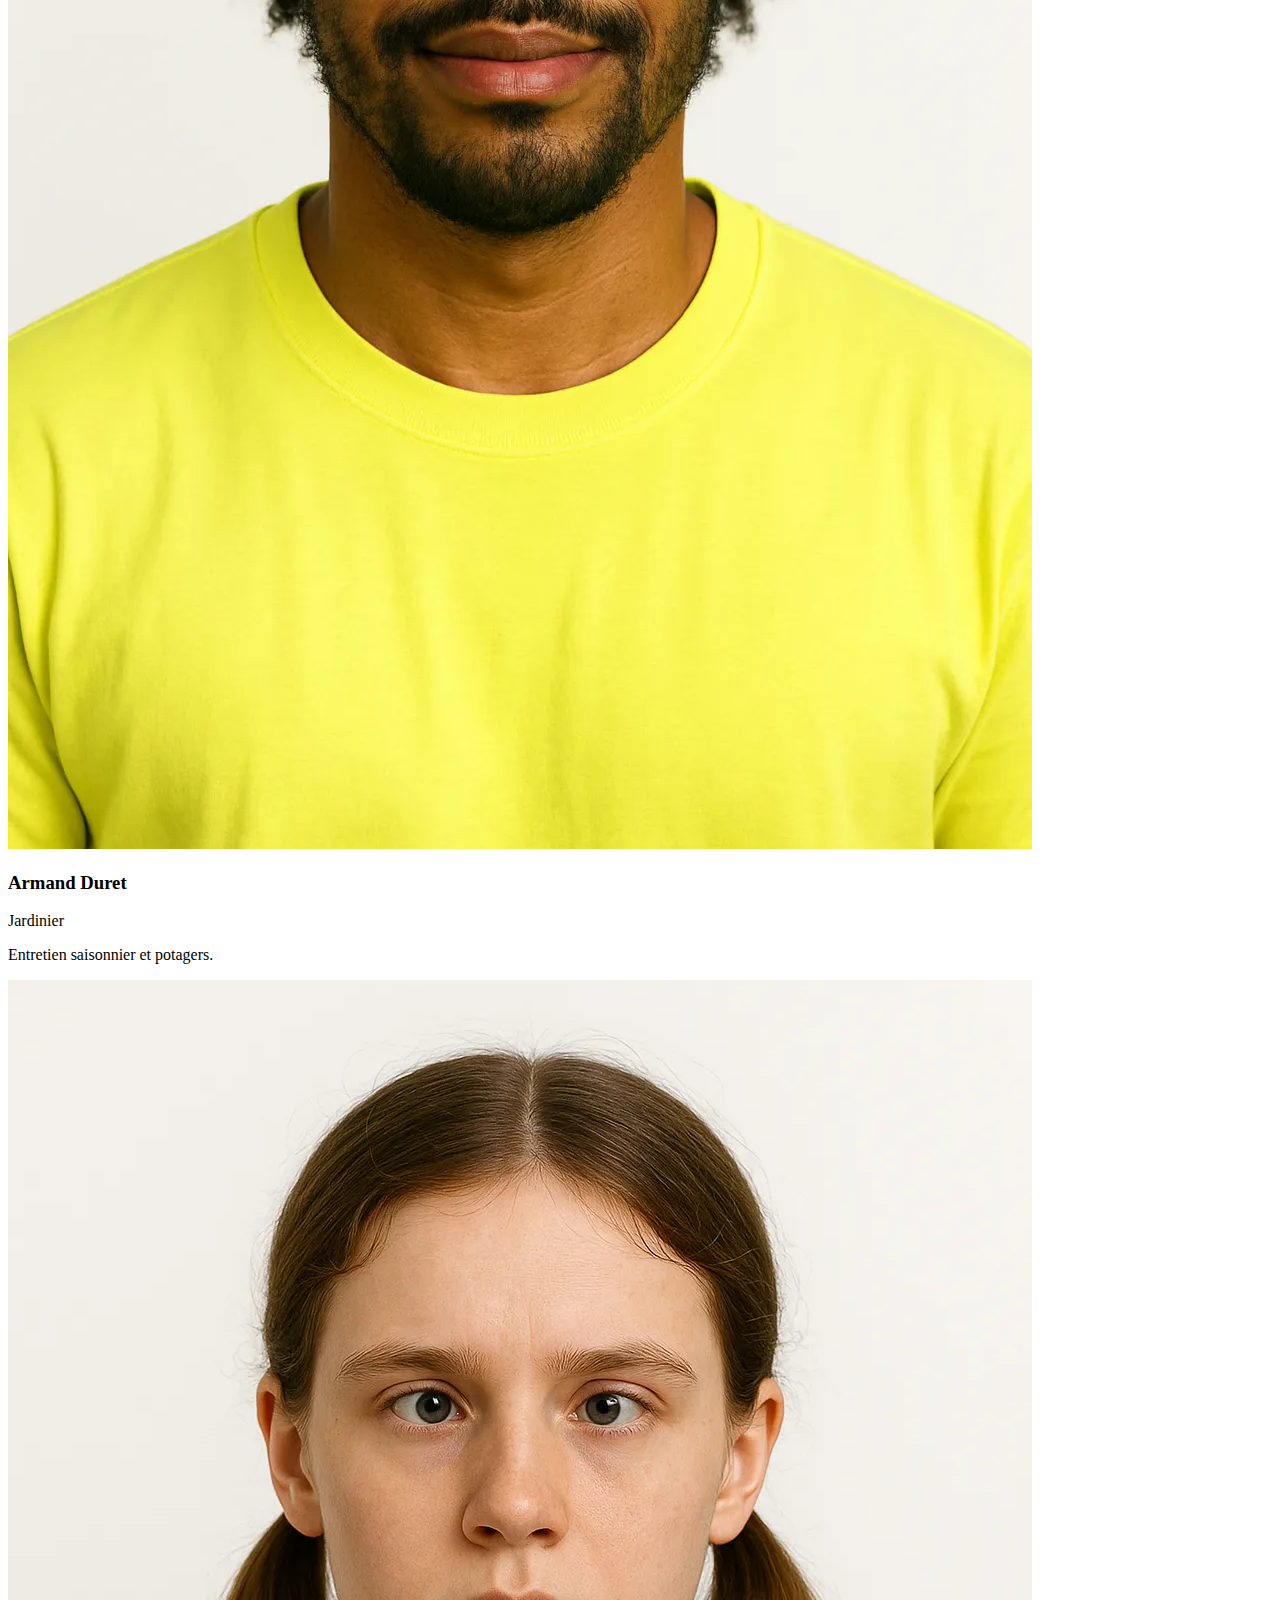
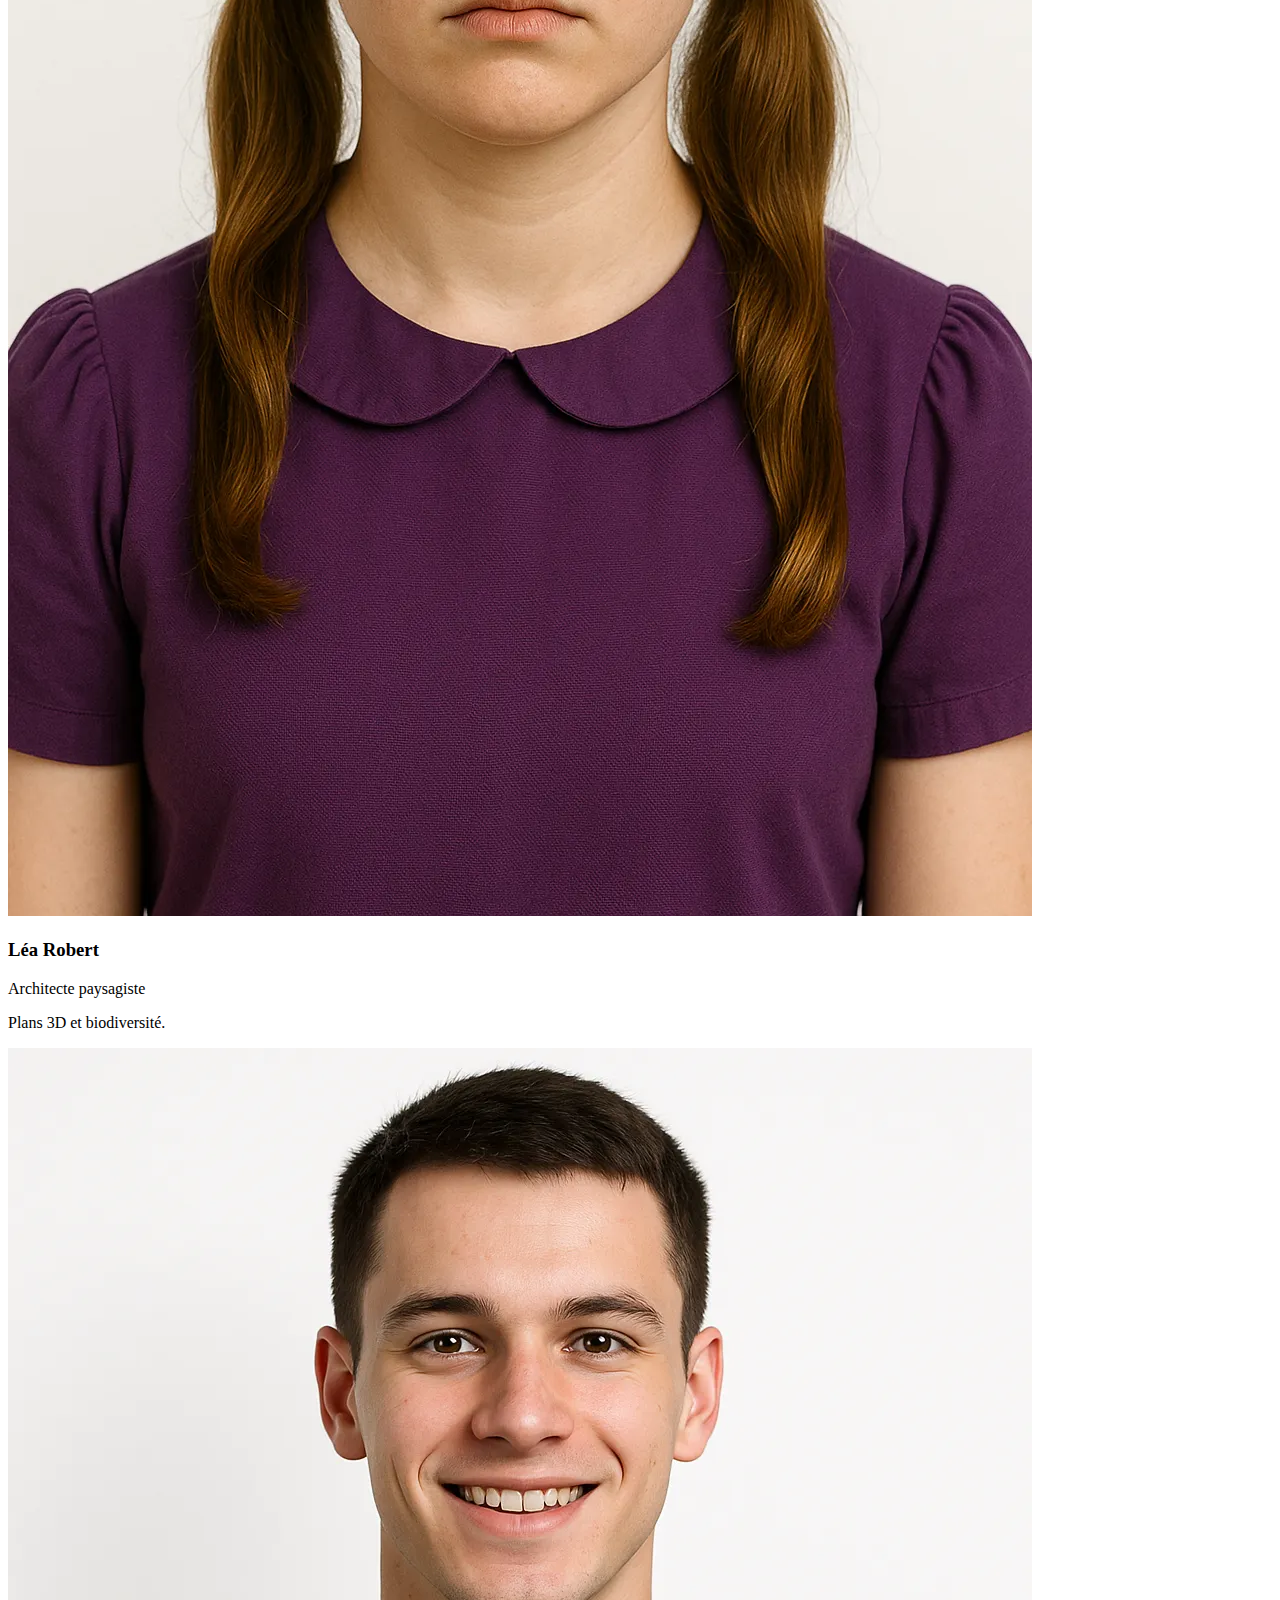
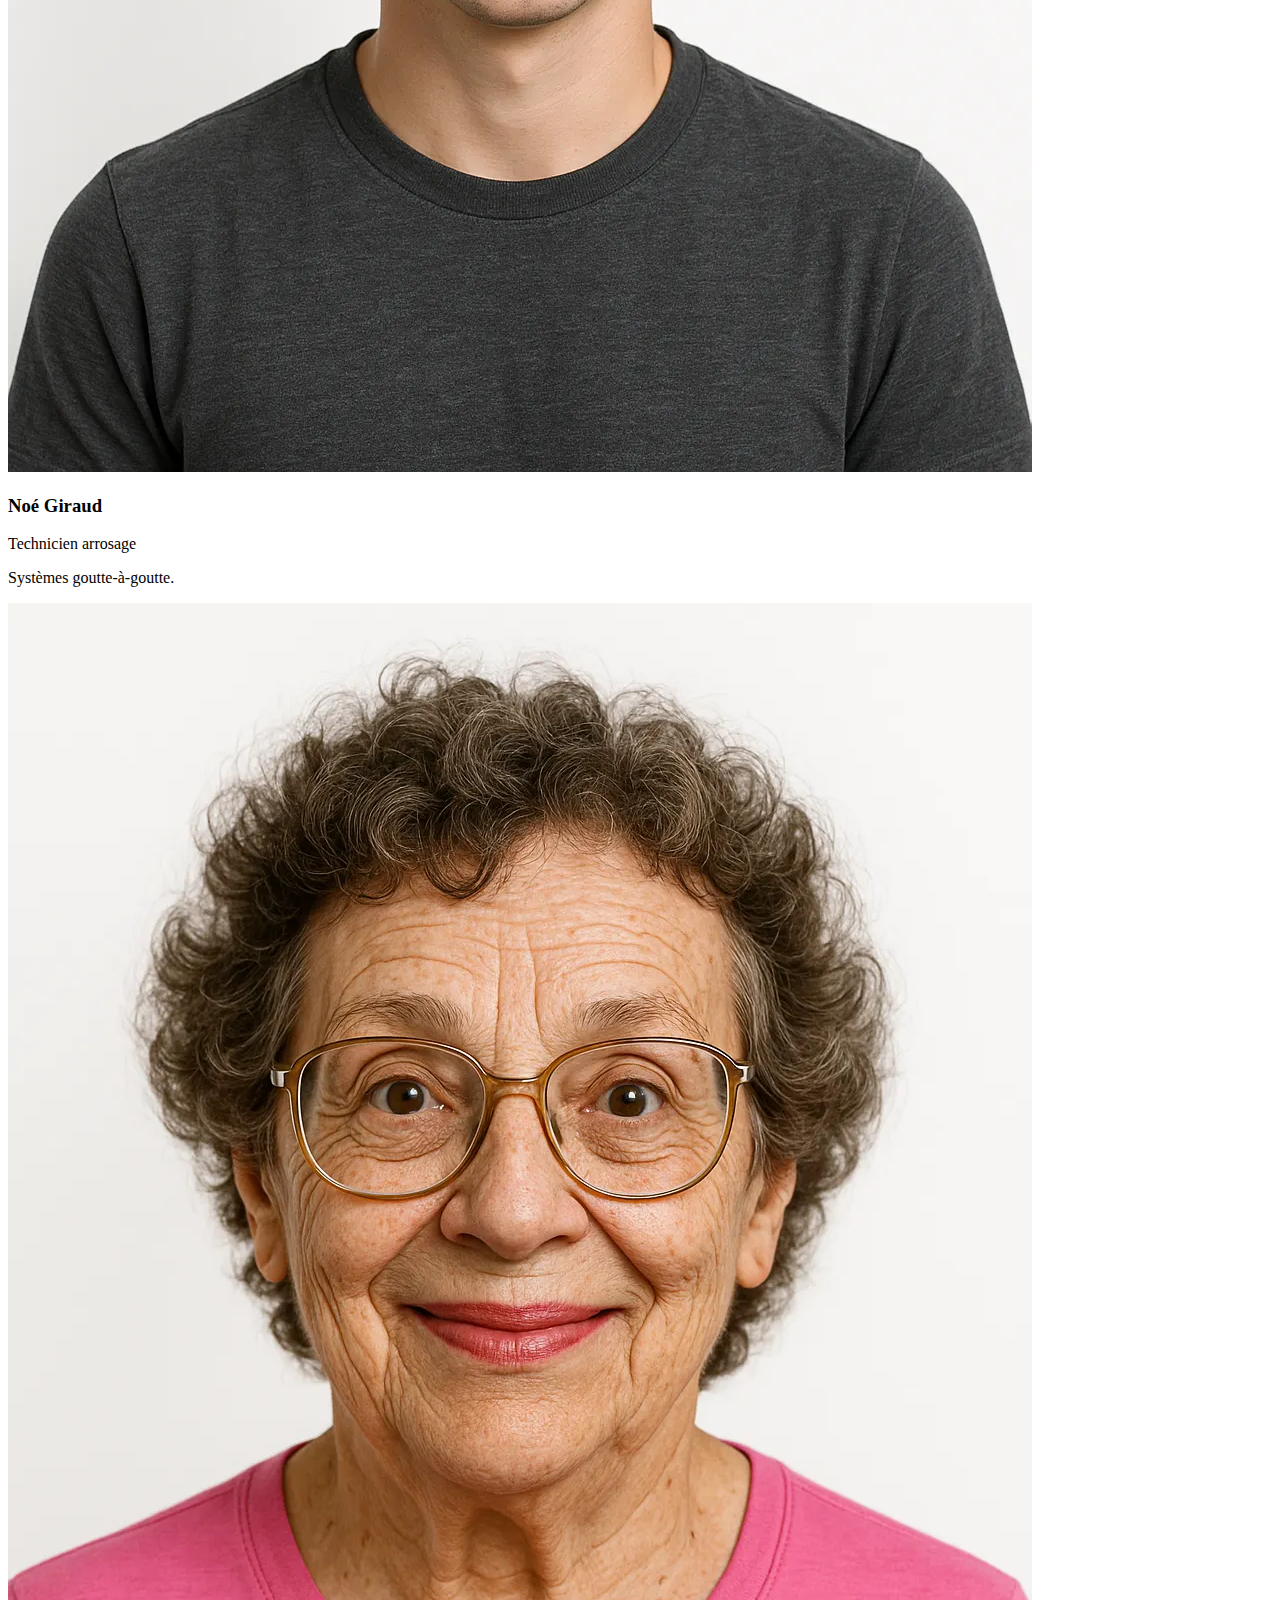
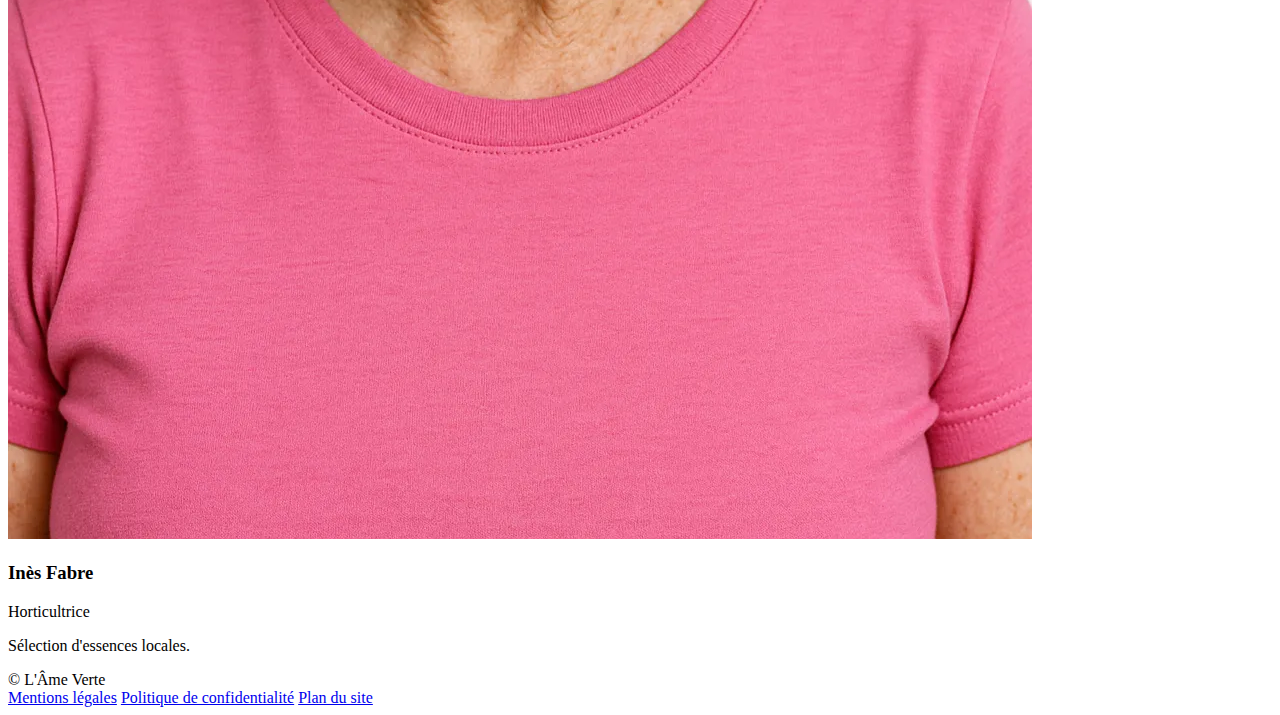
<file: equipe.html>
<!DOCTYPE html>
<html lang="fr">
<head>
  <meta charset="UTF-8">
  <meta name="viewport" content="width=device-width, initial-scale=1.0">
  <meta name="description" content="Découvrez l'équipe passionnée de L'Âme Verte : paysagistes, jardiniers et horticulteurs experts en jardinage écologique et biodiversité.">
  <link rel="icon" type="image/x-icon" href="assets/img/favicon.ico">
  <link rel="shortcut icon" href="assets/img/favicon.ico">
  <link rel="apple-touch-icon" href="assets/img/apple-touch-icon.png">
  <link rel="icon" type="image/png" href="assets/img/favicon-96x96.png" sizes="32x32">
  <link rel="icon" type="image/png" href="assets/img/web-app-manifest-192x192.png" sizes="192x192">
  <link rel="icon" type="image/png" href="assets/img/web-app-manifest-512x512.png" sizes="512x512">
  <link rel="stylesheet" href="assets/css/style.css">
  <title>Notre Équipe - L'Âme Verte</title>
</head>
<body>
  
  <!-- HEADER UNIFIÉ -->
  <header class="header">
    <div class="header-container">
      <a href="index.html" class="logo-container" aria-label="Retour à la page d'accueil">
        <img src="assets/img/logo.jpg" alt="Logo L'Âme Verte" class="logo">
        <h1 class="site-title">L'Âme Verte</h1>
      </a>

      <!-- Checkbox cachée pour le menu déroulant (CSS pur) -->
      <input type="checkbox" id="menu-toggle" class="menu-checkbox" aria-label="Ouvrir ou fermer le menu de navigation" aria-controls="navbar-menu">

      <!-- Label qui sert de bouton hamburger -->
      <label for="menu-toggle" class="menu-toggle" aria-label="Bouton du menu de navigation" tabindex="0">☰</label>

      <nav class="navbar" aria-label="Navigation principale" id="navbar-menu">
        <ul role="menubar">
          <li role="none"><a href="index.html" role="menuitem">Accueil</a></li>
          <li role="none"><a href="equipe.html" role="menuitem" aria-current="page">Équipe</a></li>
          <li role="none"><a href="contact.html" role="menuitem">Contact</a></li>
        </ul>
      </nav>
    </div>
  </header>

  <!-- MAIN CONTENT -->
  <main class="main-content" id="contenu-principal">

    <section class="hero-section" aria-labelledby="hero-titre">
      <h2 class="hero-title" id="hero-titre">Notre Équipe Passionnée</h2>
      <p class="hero-subtitle">Des experts au service de votre jardin</p>
    </section>

    <section class="team-section" aria-labelledby="team-titre">
      <h2 class="section-title visually-hidden" id="team-titre">Membres de l'équipe</h2>

      <div class="team-grid">

        <article class="team-card" aria-labelledby="membre1-nom">
          <div class="team-image-wrapper">
            <img src="assets/img/claire_martin.jpg" alt="Portrait de Claire Martin, cheffe de projet paysagiste" class="team-image">
          </div>
          <div class="team-content">
            <h3 class="team-name" id="membre1-nom">Claire Martin</h3>
            <p class="team-role" aria-label="Fonction : Cheffe de projet paysagiste">Cheffe de projet paysagiste</p>
            <p class="team-description">Spécialiste haies et jardins urbains.</p>
          </div>
        </article>

        <article class="team-card" aria-labelledby="membre2-nom">
          <div class="team-image-wrapper">
            <img src="assets/img/armand_duret.jpg" alt="Portrait d'Armand Duret, jardinier" class="team-image">
          </div>
          <div class="team-content">
            <h3 class="team-name" id="membre2-nom">Armand Duret</h3>
            <p class="team-role" aria-label="Fonction : Jardinier">Jardinier</p>
            <p class="team-description">Entretien saisonnier et potagers.</p>
          </div>
        </article>

        <article class="team-card" aria-labelledby="membre3-nom">
          <div class="team-image-wrapper">
            <img src="assets/img/lea_robert.jpg" alt="Portrait de Léa Robert, architecte paysagiste" class="team-image">
          </div>
          <div class="team-content">
            <h3 class="team-name" id="membre3-nom">Léa Robert</h3>
            <p class="team-role" aria-label="Fonction : Architecte paysagiste">Architecte paysagiste</p>
            <p class="team-description">Plans 3D et biodiversité.</p>
          </div>
        </article>

        <article class="team-card" aria-labelledby="membre4-nom">
          <div class="team-image-wrapper">
            <img src="assets/img/noe_giraud.jpg" alt="Portrait de Noé Giraud, technicien arrosage" class="team-image">
          </div>
          <div class="team-content">
            <h3 class="team-name" id="membre4-nom">Noé Giraud</h3>
            <p class="team-role" aria-label="Fonction : Technicien arrosage">Technicien arrosage</p>
            <p class="team-description">Systèmes goutte-à-goutte.</p>
          </div>
        </article>

        <article class="team-card" aria-labelledby="membre5-nom">
          <div class="team-image-wrapper">
            <img src="assets/img/ines_fabre.jpg" alt="Portrait d'Inès Fabre, horticultrice" class="team-image">
          </div>
          <div class="team-content">
            <h3 class="team-name" id="membre5-nom">Inès Fabre</h3>
            <p class="team-role" aria-label="Fonction : Horticultrice">Horticultrice</p>
            <p class="team-description">Sélection d'essences locales.</p>
          </div>
        </article>

      </div>
    </section>

  </main>

  <!-- FOOTER UNIFIÉ -->
  <footer class="flooter">
      <div class="footer-bottom">
        <div class="footer-bottom-left">
          <span>&copy; L'Âme Verte</span>
        </div>
        <nav class="footer-links" aria-label="Navigation secondaire - liens légaux">
          <a href="https://perpetual-homegrown-6b4.notion.site/Mentions-l-gales-28e49df2d451808f94ffcab6cf647366?pvs=143" aria-label="Consulter les mentions légales">Mentions légales</a>
          <a href="https://perpetual-homegrown-6b4.notion.site/Politique-de-confidentialit-28e49df2d4518018984dd83a6b89c7df?pvs=143" aria-label="Consulter la politique de confidentialité">Politique de confidentialité</a>
          <a href="#" aria-label="Consulter le plan du site">Plan du site</a>
        </nav>
      </div>
    </footer>
</body>
</html>
</file>
<file: assets/css/style.css>
:root {
    --vert-principal: #547D57;
    --beige-clair: #F5F3EE;
    --brun-doux: #3C2F2F;
}
</file>
